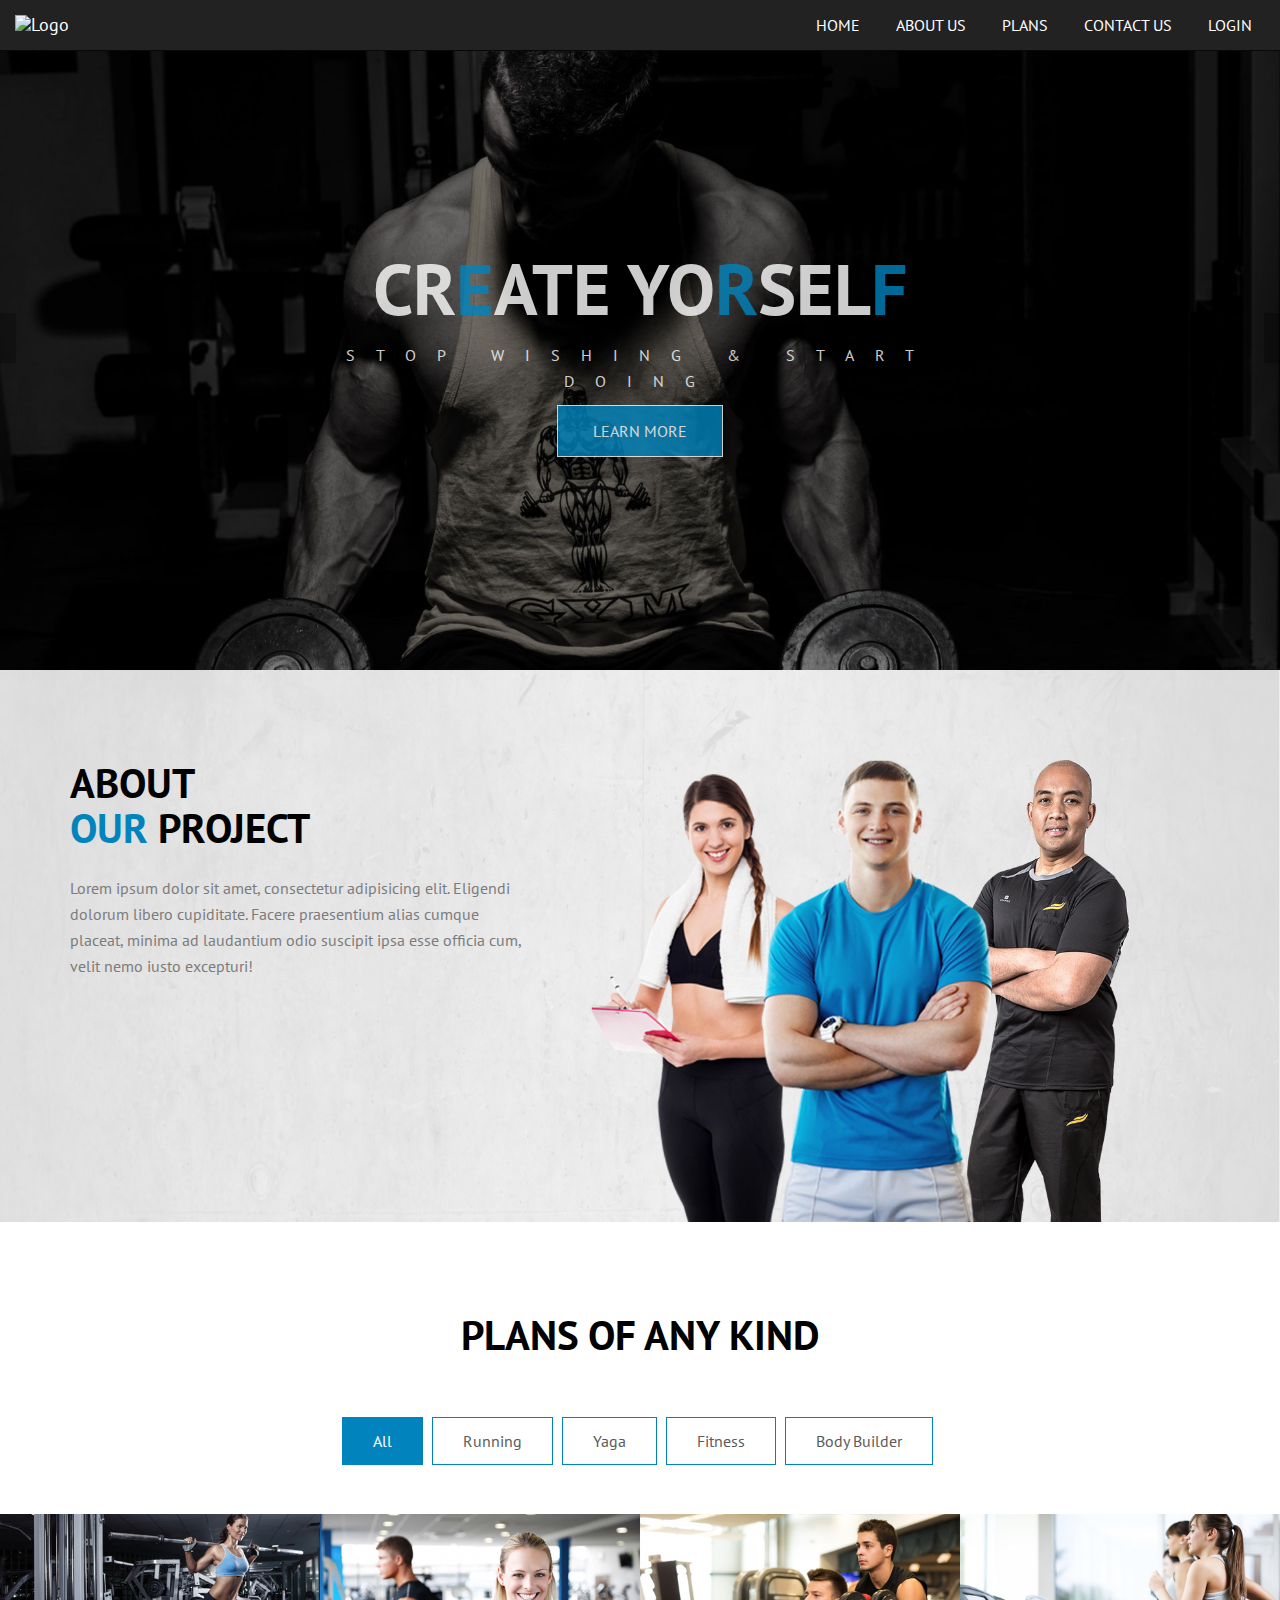
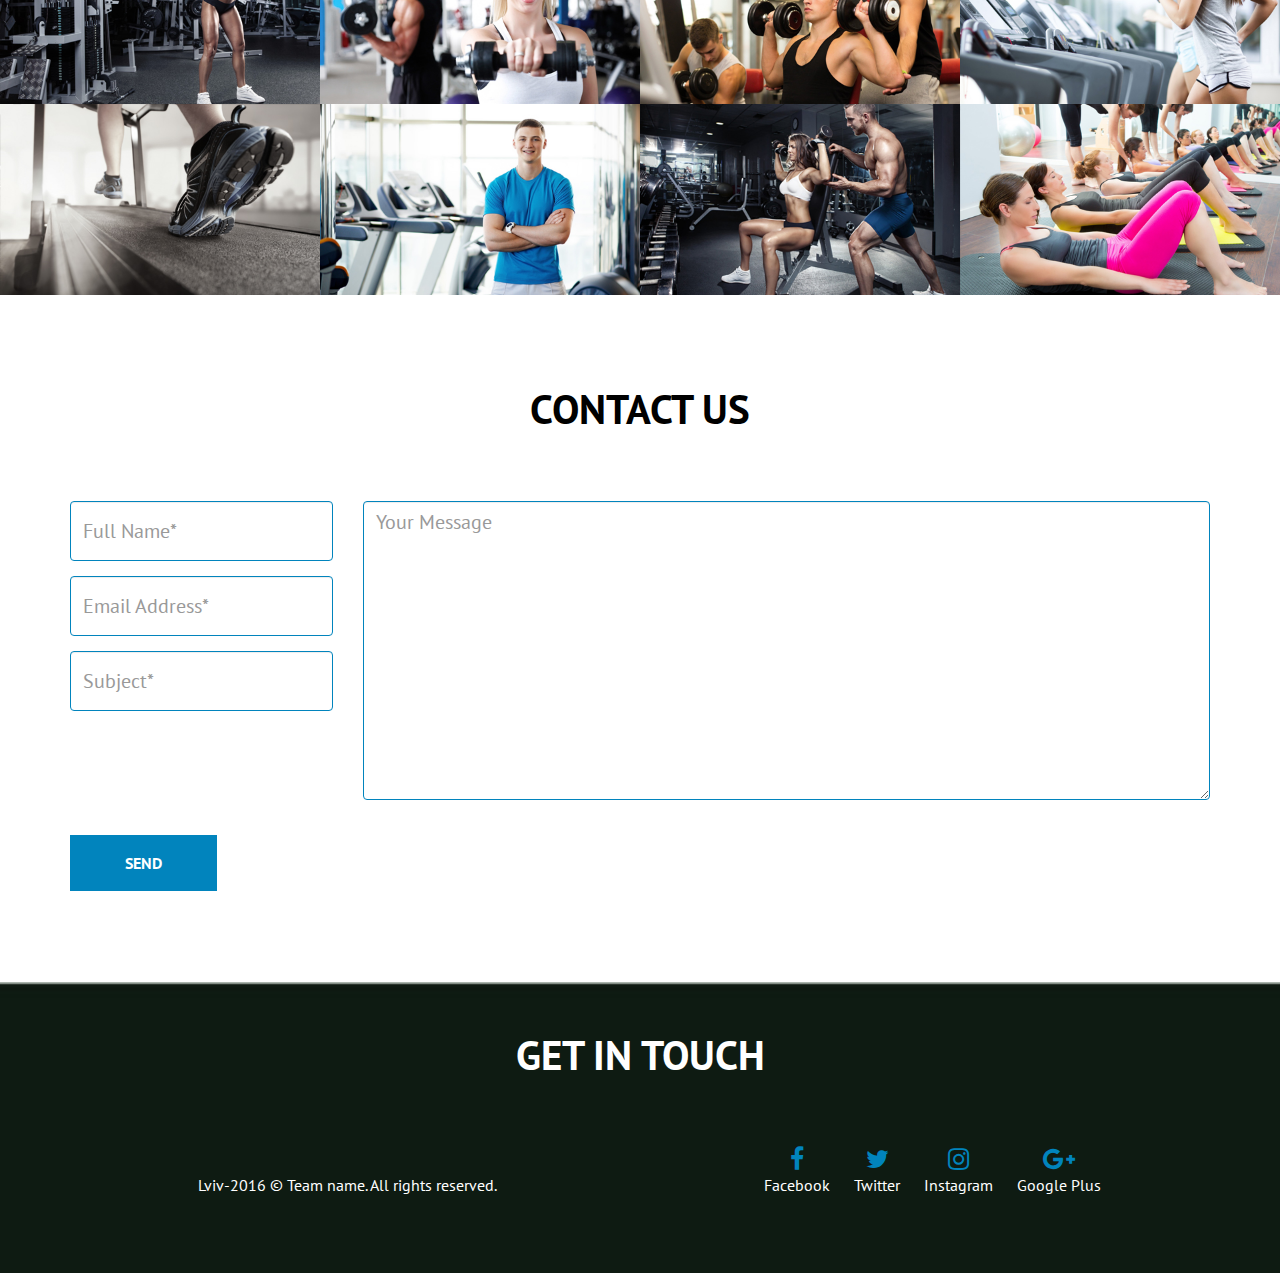
<file: index.html>
<!DOCTYPE html>
<html lang="en">

<head>
  <meta charset="utf-8">
  <title>Welcome | Create youself</title>
  <meta name="description" content="">
  <meta name="viewport" content="width=device-width, initial-scale=1">

  <!-- Bootstrap CSS
		============================================ -->
  <link rel="stylesheet" href="css/bootstrap.min.css">

  <!-- font-awesome CSS
		============================================ -->
  <link rel="stylesheet" href="css/font-awesome.min.css">

  <!-- animate CSS
		============================================ -->
  <link rel="stylesheet" href="css/animate.css">

  <!-- nivo slider CSS
		============================================ -->
  <link rel="stylesheet" href="css/custom-slider/css/nivo-slider.css" type="text/css" />
  <link rel="stylesheet" href="css/custom-slider/css/preview.css" type="text/css" media="screen" />

  <!-- main menu CSS
		============================================ -->
  <link rel="stylesheet" href="css/meanmenu.min.css">

  <!-- main CSS
		============================================ -->
  <link rel="stylesheet" href="css/main.css">

  <!-- style CSS
		============================================ -->
  <link rel="stylesheet" href="css/style.css">

  <!-- responsive CSS
		============================================ -->
  <link rel="stylesheet" href="css/responsive.css">

    <!-- style login CSS
  ============================================ -->

  <link rel="stylesheet" type="text/css" href="css/login.css">

</head>

<body>
  <div class="wrapper-area">
    <!--[if lt IE 8]>
            <p class="browserupgrade">You are using an <strong>outdated</strong> browser. Please <a href="http://browsehappy.com/">upgrade your browser</a> to improve your experience.</p>
        <![endif]-->

    <header>
      <!-- Navigation Area Start Here -->

      <nav role="navigation" class="navbar navbar-inverse navbar-fixed-top">

         <!-- Brand and toggle get grouped for better mobile display starts Here-->
         <!-- Brand and toggle get grouped for better mobile display starts Here-->
        <div class="navbar-header">
          <button type="button" data-target="#navbarCollapse" data-toggle="collapse" class="navbar-toggle">
            <span class="sr-only">Toggle navigation</span>
            <span class="icon-bar"></span>
            <span class="icon-bar"></span>
            <span class="icon-bar"></span>
          </button>
          <img href="#" alt="Logo" class="navbar-brand" />
        </div>
        <!-- Brand and toggle get grouped for better mobile display ends Here-->

       <!-- Collection of nav links for toggling starts Here-->
        <div id="navbarCollapse" class="collapse navbar-collapse">
          <ul class="nav navbar-nav">
            <li class="hidden"><a href="#">Profile</a></li>
            <li class="hidden"><a href="creator_page_2.html">Creator of plans</a></li>
            <li class="hidden"><a href="#">Calculators</a></li>
          </ul>
          <ul class="nav navbar-nav navbar-right" id="nav">
            <li class="current"><a href="index.html">Home</a></li>
            <li><a href="#about">About us</a></li>
            <li><a href="#gallery">Plans</a></li>
            <li><a href="#getintouch">Contact us</a></li>
            <li><a href="" id="loginLink" data-toggle="modal" data-target="#loginModal">Login</a></li>
            <li class="hidden"><a href="#">Account settings</a></li>
          </ul>
        </div>
        <!-- Collection of nav links for toggling ends Here-->

      </nav>
      <!-- Navigation ends Here -->

    </header>

    <!-- Slider Start Here -->
    <section class="slider-area">
      <div class="bend niceties preview-2">
        <div id="ensign-nivoslider" class="slides">
          <img src="img/slides/slide1.jpg" alt="image" title="#slider-direction-1" />
          <img src="img/slides/slide2.jpg" alt="image" title="#slider-direction-1" />
        </div>
        <!-- direction 1 -->
        <div id="slider-direction-1" class="t-cn slider-direction">
          <div class="slider-content t-cn s-tb slider-1">
            <div class="title-container s-tb-c title-compress">
              <div data-wow-delay="0.1s" data-wow-duration="1s" class="tp-caption big-title rs-title customin customout bg-sld-cp-primary wow fadeInDownBig" style="visibility: visible; animation-duration: 1s; animation-delay: 0.1s; animation-name: fadeInDownBig;">
                Cr<span class="title-builder">e</span>ate Yo<span class="title-builder">r</span>sel<span class="title-builder">f</span>
              </div>
              <div data-wow-delay="0.2s" data-wow-duration="2s" class="tp-caption small-content customin customout rs-title-small bg-sld-cp-primary tp-resizeme rs-parallaxlevel-0 wow zoomInDown" style="visibility: visible; animation-duration: 2s; animation-delay: 0.2s; animation-name: zoomInDown;">
                STOP WISHING &amp; START DOING
              </div>
            </div>
            <div data-wow-delay="0.3s" data-wow-duration="3s" class="button wow zoomInUp" style="visibility: visible; animation-duration: 3s; animation-delay: 0.3s; animation-name: zoomInUp;">
              <a href="#about" class="btn btn-success">Learn more</a>
            </div>
            <div data-wow-delay="0.3s" data-wow-duration="3s" class="button2 wow" style="visibility: visible; animation-duration: 3s; animation-delay: 0.3s; animation-name: zoomInUp;">
            </div>
          </div>
        </div>
      </div>
    </section>
    <!-- Slider End Here-->

    <!-- About Us Area Start Here -->
    <section id="about">
      <div class="about-area">
        <div class="container">
          <div class="row">
            <div class="col-lg-5 col-md-5 col-sm-5 col-xs-12">
              <div class="about-content wow fadeInLeft">
                <h2>About <br><span>OUR</span> Project</h2>
                <p>Lorem ipsum dolor sit amet, consectetur adipisicing elit. Eligendi dolorum libero cupiditate. Facere praesentium alias cumque placeat, minima ad laudantium odio suscipit ipsa esse officia cum, velit nemo iusto excepturi!</p>
              </div>
            </div>
            <div class="col-lg-7 col-md-7 col-sm-7 col-xs-12 wow fadeInRight">
              <img class="img-responsive" src="img/about_women.png" alt="">
            </div>
          </div>
        </div>
      </div>
    </section>
    <!-- About Us Area End Here -->

    <!-- Gallery Section Area Start Here -->
    <section id="gallery">
      <div class="gallery-area">

        <div class="container">
          <div class="row">
            <div class="col-lg-12 col-md-12">
              <div class="section-tilte-area">
                <h2>Plans of any kind</h2>
              </div>
              <div class="portfolioFilter">
                <a href="#" data-filter="*" class="current">All</a>
                <a href="#" data-filter=".run">Running</a>
                <a href="#" data-filter=".yaga">Yaga</a>
                <a href="#" data-filter=".fitness">Fitness</a>
                <a href="#" data-filter=".body-builder">Body Builder</a>
              </div>
            </div>
          </div>
        </div>

        <div class="portfolioContainer">
          <div class="single-item body-builder">
            <img src="img/gallery/1.jpg" alt="image">
            <div class="item-overley">
              <div class="item-content">
                <h3>Sport name</h3>
                <p><a href="#">Read more</a></p>
              </div>
            </div>
          </div>
          <div class="single-item run yaga">
            <img src="img/gallery/2.jpg" alt="image">
            <div class="item-overley">
              <div class="item-content">
                <h3>Sport name</h3>
                <p><a href="#">Read more</a></p>
              </div>
            </div>
          </div>
          <div class="single-item fitness run">
            <img src="img/gallery/3.jpg" alt="image">
            <div class="item-overley">
              <div class="item-content">
                <h3>Sport name</h3>
                <p><a href="#">Read more</a></p>
              </div>
            </div>
          </div>
          <div class="single-item run yaga">
            <img src="img/gallery/4.jpg" alt="image">
            <div class="item-overley">
              <div class="item-content">
                <h3>Sport name</h3>
                <p><a href="#">Read more</a></p>
              </div>
            </div>
          </div>
          <div class="single-item yaga body-builder">
            <img src="img/gallery/5.jpg" alt="image">
            <div class="item-overley">
              <div class="item-content">
                <h3>Sport name</h3>
                <p><a href="#">Read more</a></p>
              </div>
            </div>
          </div>
          <div class="single-item run fitness body-builder">
            <img src="img/gallery/6.jpg" alt="image">
            <div class="item-overley">
              <div class="item-content">
                <h3>Sport name</h3>
                <p><a href="#">Read more</a></p>
              </div>
            </div>
          </div>
          <div class="single-item fitness body-builder">
            <img src="img/gallery/7.jpg" alt="image">
            <div class="item-overley">
              <div class="item-content">
                <h3>Sport name</h3>
                <p><a href="#">Read more</a></p>
              </div>
            </div>
          </div>
          <div class="single-item fitness yaga">
            <img src="img/gallery/8.jpg" alt="image">
            <div class="item-overley">
              <div class="item-content">
                <h3>Sport name</h3>
                <p><a href="#">Read more</a></p>
              </div>
            </div>
          </div>
        </div>

      </div>
    </section>
    <!-- Gallery Section Area End Here -->

    <!-- Contact Section Area Start Here -->
    <section id="getintouch">
      <div class="contact-us-area">

        <div class="container">
          <div class="row">
            <div class="col-lg-12 col-md-12 col-sm-12 col-xs-12">
              <div class="section-tilte-area">
                <h2>Contact us</h2>
              </div>
            </div>
          </div>
        </div>

        <div class="container">
          <div class="row">
            <div class="contact-form">
              <form id='contact-form' role="form">
                <fieldset>
                  <div class="col-sm-3">
                    <div class="form-group">
                      <input type="text" name="full-name" class="form-control" id="full-name" placeholder="Full Name*" data-error="Full name is required" required>
                      <div class="help-block with-errors"></div>
                    </div>
                    <div class="form-group">
                      <input type="email" name="email" class="form-control" id="email" placeholder="Email Address*" data-error="Email is required" required>
                      <div class="help-block with-errors"></div>
                    </div>
                    <div class="form-group">
                      <input type="text" class="form-control" placeholder="Subject*" name="subject" id="subject" data-error="Subject is required" required>
                      <div class="help-block with-errors"></div>
                    </div>
                  </div>
                  <div class="col-sm-9">
                    <div class="form-group">
                      <textarea cols="40" rows="10" name="message" class="textarea form-control" placeholder="Your Message" id="message" data-error="Message is required" required></textarea>
                      <div class="help-block with-errors"></div>
                    </div>
                  </div>
                  <div class="col-sm-4">
                    <div class="form-group">
                      <button class="btn-send" type="submit">Send</button>
                    </div>
                  </div>
                  <div class="col-sm-12">
                    <div class='form-response'></div>
                  </div>
                </fieldset>
              </form>
            </div>
          </div>
        </div>
	  </div>
	</section>
	<!-- Contact Section Area End Here -->

	<!-- Footer Area Start Here -->
	<footer class="footer-area">
	  <div class="container">
		<div class="row">
		  <div class="col-lg-12 col-md-12 col-sm-12 col-xs-12">
			<div class="section-tilte-area">
			  <h2>Get In Touch</h2>
			</div>
		  </div>
		</div>
	  </div>
	  <div class="container">
		<div class="row">
		  <div class="col-lg-6 col-md-6 col-sm-6 col-xs-12">
			<div class="footer-left-text">
			  <p>Lviv-2016 &copy; Team name. All rights reserved.</p>
			</div>
		  </div>
		  <div class="col-lg-6 col-md-6 col-sm-6 col-xs-12">
			<div class="footer-right-social-media">
			  <ul>
				<li><a href="#"><i class="fa fa-facebook"></i>Facebook</a></li>
				<li><a href="#"><i class="fa fa-twitter"></i>Twitter</a></li>
				<li><a href="#"><i class="fa fa-instagram"></i>Instagram</a></li>
				<li><a href="#"><i class="fa fa-google-plus"></i>Google Plus</a></li>
			  </ul>
			</div>
		  </div>
		</div>
	  </div>
	</footer>
	<!-- Footer Area End Here -->

  </div>

<!--login-->

<div id="loginModal" class="modal fade" role="dialog">
  <!-- <div class="container-login"> -->
    <!-- <div class="row">
      <div class="col-md-6 col-md-offset-3 inner-container">  --> 
        <div class="modal-dialog">
        <div class="panel panel-login">
        <div class="modal-content">

        

        <!-- Registration/Login panel-head starts here -->

          <div class="panel-heading panel-heading-custom">
            <div class="row">
              <div class="col-xs-6 ">
                <div class="heading-custom-registr heading-custom-active" id="registerFormLink">
                  <a href="#" class="active">Registrate</a>
                </div>
              </div>
              <div class="col-xs-6">
                <div class="heading-custom-login" id="loginFormLink">
                  <a href="#">Login</a>
                </div>
              </div>
            </div>
          </div>

          <!-- Registration/Login panel-head ends here -->

          <!-- Registration/Login panel-body starts here -->

          <div class="panel-body">
            <div class="row">
              <div class="col-lg-12">

                <!-- Registration Form starts here -->

                <form id="registrate-form" action="" method="post" role="form" style="display: block;">
                  <div class="form-group row">
                      <h3 class="col-xs-12 text-center">Registration Form</h3>
                    </div>
                  <div class="form-group row">
                      <div class="col-xs-12">
                        <input type="text" class="form-control" id="firstUserName" placeholder="First name">
                      </div>
                  </div>
                  <div class="form-group row">
                      <div  class="col-xs-12">
                        <input type="text" class="form-control" id="lastUserName" placeholder="Last name">
                      </div>
                  </div>
                  <div class="form-group row">
                    <div class="col-xs-12">
                      <input type="email" name="email" id="userEmail" class="form-control" placeholder="Email" value="">
                    </div>
                  </div>
                  <div class="form-group row">
                    <div class="col-xs-12">
                      <input type="password" name="password" id="passwordInput" class="form-control" placeholder="Password">
                    </div>
                  </div>
                  <div class="form-group row">
                    <div class="col-xs-12">
                      <input type="password" name="confirm-password" id="repeatPassword" 
                      class="form-control" placeholder="Confirm password">
                    </div>
                  </div>
                  <div class="form-group row">
                    <div class="col-sm-6 col-sm-offset-4 checkbox">
                      <input type="checkbox" class="check-box" name="remember" id="rememberMe">
                      <label for="rememberMe" class="label-checked">Remember Me</label>
                    </div>  
                  </div>
                  <div class="form-group row">
                    <div class="col-sm-6 col-sm-offset-3">
                      <input type="submit" name="login-submit" id="loginSubmit" class="form-control btn btn-login" value="Sign Up">
                    </div>
                  </div>
                </form>

                <!--Registration Form ends here -->
                
                <!--Login Form starts here -->

                <form id="login-form" action="" method="post" role="form" style="display: none">
                  <div class="form-group row">
                      <h3 class="col-xs-12 text-center">Welcome Back!</h3>
                    </div>
                  <div class="form-group row">
                    <div class="col-xs-12">
                      <input type="email" name="email" id="userEmail" class="form-control" placeholder="Email" value="">
                    </div>
                  </div>
                  <div class="form-group row">
                    <div class="col-xs-12">
                      <input type="password" name="password" id="passwordInput" class="form-control" placeholder="Password">
                    </div>
                  </div>
                  <div class="form-group row"">
                    <div class="col-sm-6 col-sm-offset-3">
                      <input type="submit" name="login-submit" id="loginSubmit" class="form-control btn btn-login" value="Sign In">
                    </div>
                  </div>
                  <div class="form-group row form-group-forgot-password">
                    <div class="col-lg-12">
                      <p class="text-center">Forgot Password?
                        <a href="#" class="forgot-password">Click here</a>
                      </p>
                    </div>
                  </div>
                </form>

                <!--Login Form ends here -->

              </div>
            </div>
          </div>

          <!-- Registration/Login panel-body ends here -->

        </div>
   <!--    </div> 
    </div> -->
  <!-- </div-->
  </div>
  </div>
  </div>


<!--login-->



  <!-- JS -->
  <!-- jquery js -->
  <script src="js/vendor/jquery-1.11.2.min.js"></script>

  <!-- bootstrap js -->
  <script src="js/bootstrap.min.js"></script>

  <!-- owl.carousel.min js -->
  <script src="js/owl.carousel.js"></script>

  <!-- jquery.Nav js -->
  <script src="js/jquery.nav.js"></script>

  <!-- jquery.scrollUp js -->
  <script src="js/jquery.scrollUp.min.js"></script>

  <!-- Nivo slider js
		============================================ -->
  <script src="css/custom-slider/js/jquery.nivo.slider.js" type="text/javascript"></script>
  <script src="css/custom-slider/home.js" type="text/javascript"></script>

  <!-- wow js -->
  <script src="js/wow.js"></script>
  <script>
    new WOW().init();
  </script>

  <!-- Menu js -->
  <script src="js/jquery.meanmenu.js"></script>

  <!-- Isotope js -->
  <script src="js/isotope.pkgd.js"></script>

  <!-- plugins js -->
  <script src="js/validator.min.js"></script>

  <!-- main js -->
  <script src="js/main.js"></script>

  <!--login-->

  <script type="text/javascript" src="js/login.js"></script>


</body>

</html>
</file>
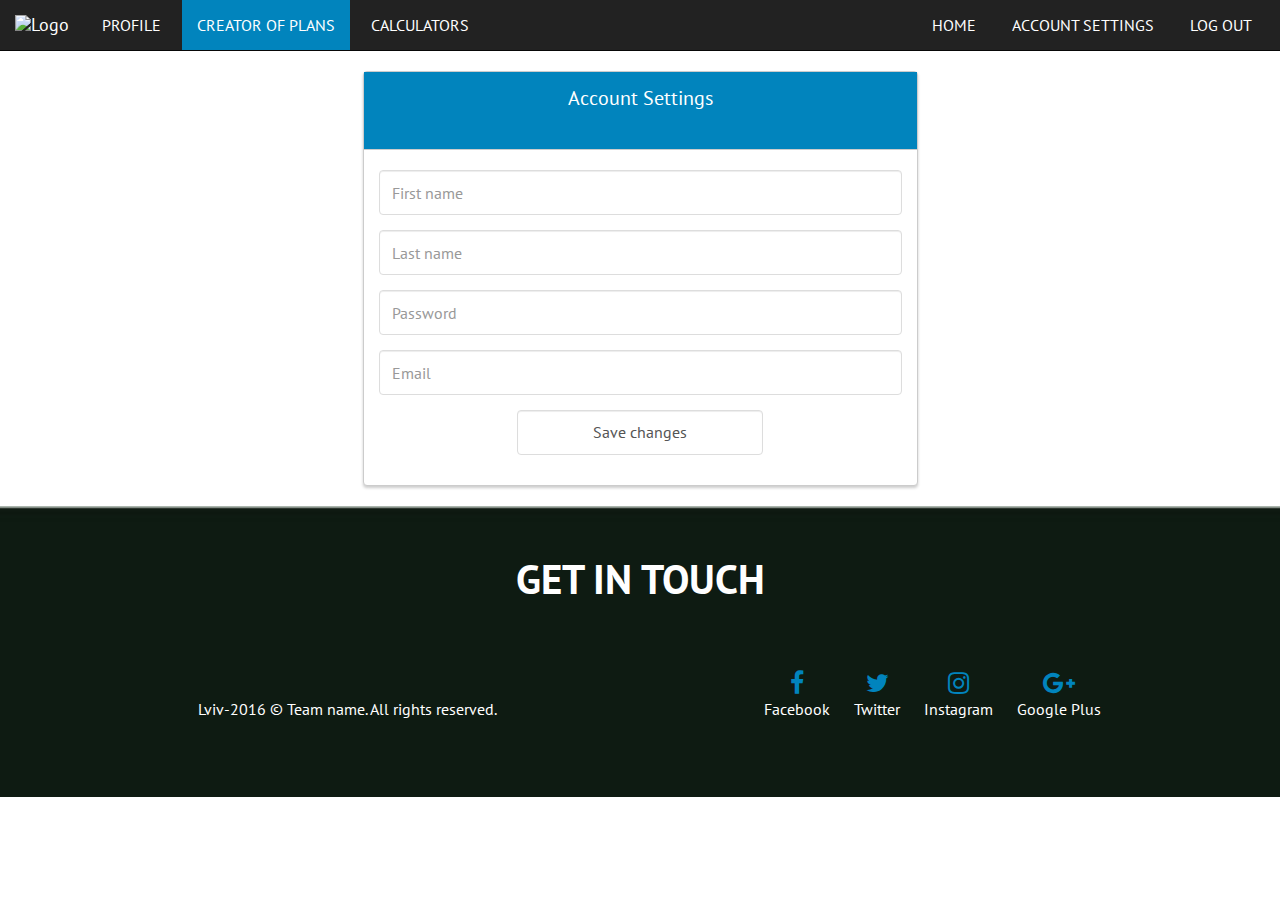
<file: pages/accSettings.html>
<!DOCTYPE html>
<html lang="en">
<head>
	<meta charset="UTF-8">
	<title>Document</title>
  	<link rel="stylesheet" type="text/css" href="../css/bootstrap.min.css">
  	<link rel="stylesheet" type="text/css" href="../css/font-awesome.min.css">
  	<link rel="stylesheet" type="text/css" href="../css/style.css">
</head>
<body>
<header>
    <nav role="navigation" class="navbar navbar-inverse navbar-static-top">
      <!-- Brand and toggle get grouped for better mobile display -->
      <div class="navbar-header">
        <button type="button" data-target="#navbarCollapse" data-toggle="collapse" class="navbar-toggle">
          <span class="sr-only">Toggle navigation</span>
          <span class="icon-bar"></span>
          <span class="icon-bar"></span>
          <span class="icon-bar"></span>
        </button>
        <img href="#" alt="Logo" class="navbar-brand" />
      </div>
      <!-- Collection of nav links for toggling -->
      <div id="navbarCollapse" class="collapse navbar-collapse">
        <ul class="nav navbar-nav">
          <li><a href="#">Profile</a></li>
          <li class="active"><a href="#">Creator of plans</a></li>
          <li><a href="#">Calculators</a></li>
        </ul>
        <ul class="nav navbar-nav navbar-right">
          <li><a href="../index.html">Home</a></li>
          <li><a href="#">Account settings</a></li>
          <li><a href="../index.html">Log out</a></li>
        </ul>
      </div>
    </nav>
  </header>
	<div class="container">
        <div class="row">
			<div class="col-md-6 col-md-offset-3 inner-container">  
				<div class="panel panel-account">
					<div class="panel-heading panel-heading-custom">
						<div class="row">
							<div class="col-xs-12">
								<div class="heading-settings-account">
									<h3>Account Settings</h3>
								</div>
							</div>
						</div>
					</div>
					<div class="panel-body panel-body-settings">
						<div class="row">
							<div class="col-lg-12">
								<form id="register-form" action="" method="post" role="form">
									<div class="form-group row">
    									<div class="col-xs-12">
    										<input type="text" class="form-control" id="firstUserName" placeholder="First name">
    									</div>
 									</div>
									<div class="form-group row">
    									<div  class="col-xs-12">
    										<input type="text" class="form-control" id="lastUserName" placeholder="Last name">
    									</div>
 									</div>
									<div class="form-group row">
										<div class="col-xs-12">
											<input type="password" name="password" id="passwordInput" class="form-control" 
											placeholder="Password">
										</div>
									</div>
									<div class="form-group row">
										<div class="col-xs-12">
											<input type="email" name="email" id="userEmail" class="form-control" placeholder="Email">
										</div>
									</div>
									<div class="form-group row">
										<div class="col-sm-6 col-sm-offset-3">
											<input type="submit" name="save-change-submit" id="saveChangeSubmit" class="form-control btn btn-save-change" value="Save changes">
										</div>
									</div>
								</form>	
							</div>
						</div>
					</div>
				</div>
			</div> 
		</div>
	</div>
	<footer class="footer-area">
          <div class="container">
            <div class="row">
              <div class="col-lg-12 col-md-12 col-sm-12 col-xs-12">
                <div class="section-tilte-area">
                  <h2>Get In Touch</h2>
                </div>
              </div>
            </div>
          </div>
          <div class="container">
            <div class="row">
              <div class="col-lg-6 col-md-6 col-sm-6 col-xs-12">
                <div class="footer-left-text">
                  <p>Lviv-2016 &copy; Team name. All rights reserved.</p>
                </div>
              </div>
              <div class="col-lg-6 col-md-6 col-sm-6 col-xs-12">
                <div class="footer-right-social-media">
                  <ul>
                    <li><a href="#"><i class="fa fa-facebook"></i>Facebook</a></li>
                    <li><a href="#"><i class="fa fa-twitter"></i>Twitter</a></li>
                    <li><a href="#"><i class="fa fa-instagram"></i>Instagram</a></li>
                    <li><a href="#"><i class="fa fa-google-plus"></i>Google Plus</a></li>
                  </ul>
                </div>
              </div>
            </div>
          </div>
        </footer>
	<script src="../js/vendor/jquery-1.12.4.min.js"></script>
  	<script src="../js/bootstrap.min.js"></script>
</body>
</html>


<!-- test -->
</file>
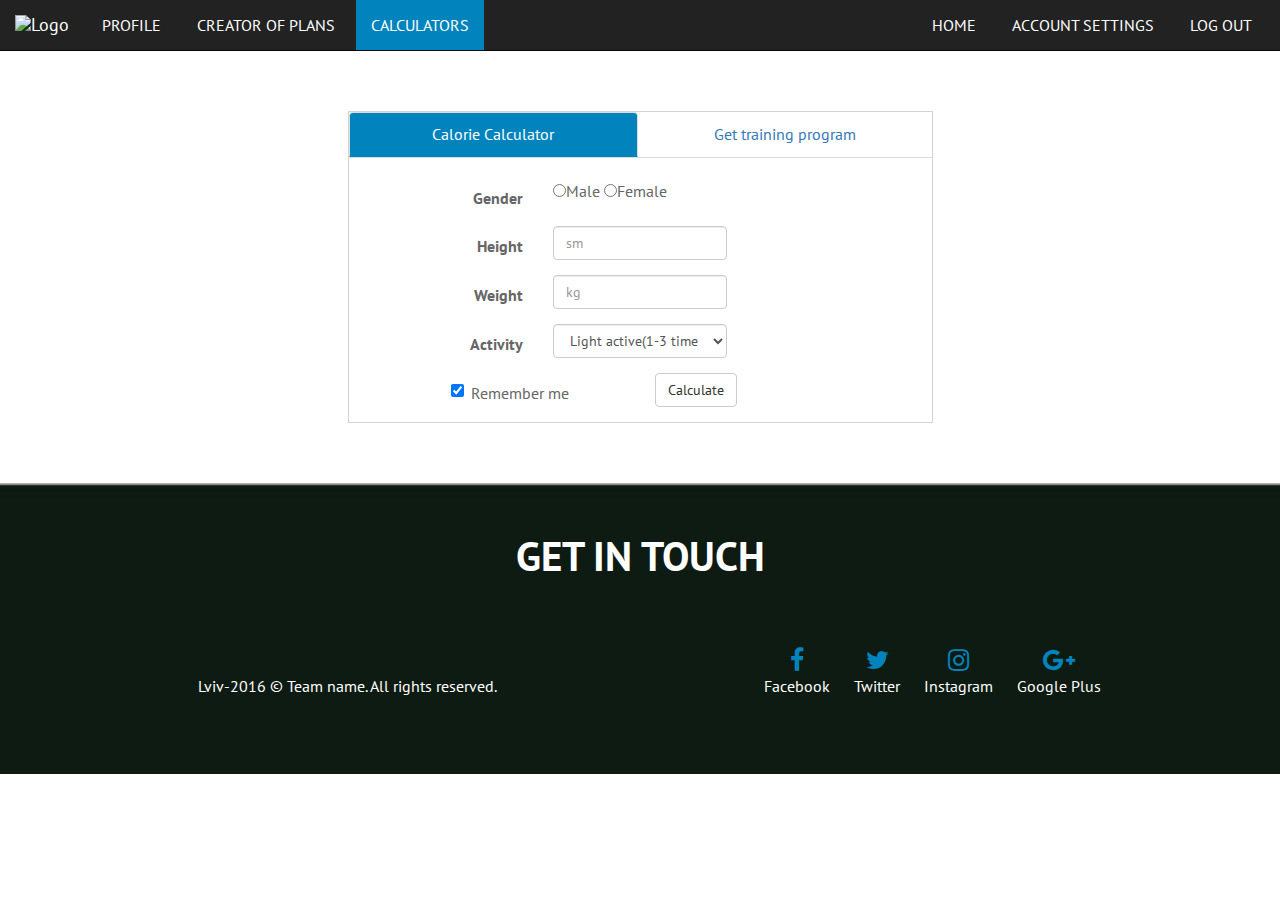
<file: pages/calculators.html>
<!DOCTYPE html>
<html lang="en">

<head>
  <meta charset="utf-8">
  <title>Calculator</title>
  <meta name="description" content="">
  <meta name="viewport" content="width=device-width, initial-scale=1">

  <!-- Bootstrap CSS
    ============================================ -->
  <link rel="stylesheet" href="../css/bootstrap.min.css"> 

  <!-- style CSS
    ============================================ -->
  <link rel="stylesheet" href="../css/style.css">
 <!-- font
    ============================================ -->
  <link rel="stylesheet" type="text/css" href="../css/font-awesome.min.css">

</head>

<body>

  <header>

    <!-- Navigation starts Here -->

    <nav role="navigation" class="navbar navbar-inverse navbar-static-top">

      <!-- Brand and toggle get grouped for better mobile display starts Here-->

      <div class="navbar-header">
        <button type="button" data-target="#navbarCollapse" data-toggle="collapse" class="navbar-toggle">
          <span class="sr-only"></span>
          <span class="icon-bar"></span>
          <span class="icon-bar"></span>
          <span class="icon-bar"></span>
        </button>
        <img href="#" alt="Logo" class="navbar-brand" />
      </div>
      <!-- Brand and toggle get grouped for better mobile display ends Here-->

      <!-- Collection of nav links for toggling starts Here-->
      <div id="navbarCollapse" class="collapse navbar-collapse">
        <ul class="nav navbar-nav">
          <li><a href="#">Profile</a></li>
          <li ><a href="createPlan.html">Creator of plans</a></li>
          <li class="active"><a href="#">Calculators</a></li>
        </ul>
        <ul class="nav navbar-nav navbar-right">
          <li><a href="../index.html">Home</a></li>
          <li><a href="accSettings.html">Account settings</a></li>
          <li><a href="../index.html">Log out</a></li>
        </ul>
      </div>

      <!-- Collection of nav links for toggling ends Here-->

    </nav>
    <!-- Navigation ends Here -->

  </header>

  <div class="container ">
    <div class = "row">
      <div class = "col-sm-6 col-sm-offset-3 container-form">
        <!-- Calculator Navigation starts Here -->
        <ul class="nav nav-tabs">
          <li class="active col-sm-6 li-item"><a data-toggle="tab" href="#Calorie_Calculator">Calorie Calculator</a></li>
          <li class="col-sm-6 li-item" ><a data-toggle="tab" href="#Get_training_program">Get training program</a></li>
        </ul>
        <!-- Calculator Navigation ends Here -->

        <div class="tab-content">

          <!-- Calorie Calculator content starts Here -->

          <div id="Calorie_Calculator" class="tab-pane fade in active">

            <form class="form-horizontal">

              <div class="form-group">
                <label for="inlineRadioOptions" class="col-sm-2 col-sm-offset-2 control-label">Gender</label>
                <div class="col-sm-4">
                  <input type="radio" name="inlineRadioOptions" id="inlineRadio1" value="option1">Male
                  <input type="radio" name="inlineRadioOptions" id="inlineRadio1" value="option1">Female
                </div>
              </div>
              

              <div class="form-group">
                <label for="height" class="col-sm-2 col-sm-offset-2 control-label">Height</label>
                <div class="col-sm-4 ">
                  <input type="number" class="form-control" id="height" placeholder="sm">
                </div>
              </div>

              <div class="form-group">
                <label for="weight" class="col-sm-2 col-sm-offset-2 control-label">Weight</label>
                <div class="col-sm-4 ">
                  <input type="number" class="form-control" id="weight" placeholder="kg">
                </div>
              </div>

              <div class="form-group">
                <label for="height" class="col-sm-2 col-sm-offset-2 control-label">Activity</label>
                <div class="col-sm-4 ">
                  <select class="form-control">
                    <option>Light active(1-3 times a week)</option>
                    <option>Medium active(3-5 times a week)</option>
                    <option>Hard active(5-7 times a week)</option>
                  </select>
                </div>
              </div>

              <div class="form-group">
                <div class="col-sm-offset-2 col-sm-4">
                  <div class="checkbox">
                    <label>
                      <input type="checkbox" checked> Remember me
                    </label>
                  </div>
                </div>
                <div class="col-sm-4">
                  <button type="submit" class="btn btn-default">Calculate</button>
                </div>
              </div>

            </form>

          </div>
        <!-- Calorie Calculator content ends Here -->

        <!-- Get training program content starts Here -->
          <div id="Get_training_program" class="tab-pane fade">

            <form class="form-horizontal">

              <div class="form-group">
                <label for="inlineRadioOptions" class="col-sm-2 col-sm-offset-2 control-label">Gender</label>
                <div class="col-sm-4">
                  <input type="radio" name="inlineRadioOptions" id="inlineRadio1" value="option1">Male
                  <input type="radio" name="inlineRadioOptions" id="inlineRadio1" value="option1">Female
                </div>
              </div>

              <div class="form-group">
                <label for="height" class="col-sm-2 col-sm-offset-2 control-label">Activity</label>
                <div class="col-sm-4 ">
                  <select class="form-control">
                    <option>Light active(1-3 times a week)</option>
                    <option>Medium active(3-5 times a week)</option>
                    <option>Hard active(5-7 times a week)</option>
                  </select>
                </div>
              </div>

              <div class="form-group">
                <label for="height" class="col-sm-2 col-sm-offset-2 control-label">Aim</label>
                <div class="col-sm-4 ">
                  <select class="form-control">
                    <option>Maintain weight</option>
                    <option>Stay in shape</option>
                    <option>Gain weight</option>
                  </select>
                </div>
              </div>

              <div class="form-group">
                <div class="col-sm-offset-2 col-sm-4">
                  <div class="checkbox">
                    <label>
                      <input type="checkbox" checked> Remember me
                    </label>
                  </div>
                </div>
                <div class="col-sm-4">
                  <button type="submit" class="btn btn-default">Calculate</button>
                </div>
              </div>
          
            </form>
          
          </div>
        <!-- Get training program content ends Here -->

        </div>
      </div>
    </div>
  </div>

  <!-- Footer starts Here -->
  <footer class="footer-area">

          <div class="container">
              <div class="row">
                <div class="col-lg-12 col-md-12 col-sm-12 col-xs-12">
                  <div class="section-tilte-area">
                    <h2>Get In Touch</h2>
                  </div>
                </div>
              </div>
            </div>

          <div class="container">
            <div class="row">
              <div class="col-lg-6 col-md-6 col-sm-6 col-xs-12">
                <div class="footer-left-text">
                  <p>Lviv-2016 &copy; Team name. All rights reserved.</p>
                </div>
              </div>
              <div class="col-lg-6 col-md-6 col-sm-6 col-xs-12">
                <div class="footer-right-social-media">
                  <ul>
                    <li><a href="#"><i class="fa fa-facebook"></i>Facebook</a></li>
                    <li><a href="#"><i class="fa fa-twitter"></i>Twitter</a></li>
                    <li><a href="#"><i class="fa fa-instagram"></i>Instagram</a></li>
                    <li><a href="#"><i class="fa fa-google-plus"></i>Google Plus</a></li>
                  </ul>
                </div>
              </div>
            </div>
          </div>

        </footer>
        <!-- Footer Ends Here -->
  <!-- JS -->

  <!-- jquery js -->
  <script src="../js/vendor/jquery-1.11.2.min.js"></script>

  <!-- bootstrap js -->
  <script src="../js/bootstrap.min.js"></script>
  </body>

</html>
</file>
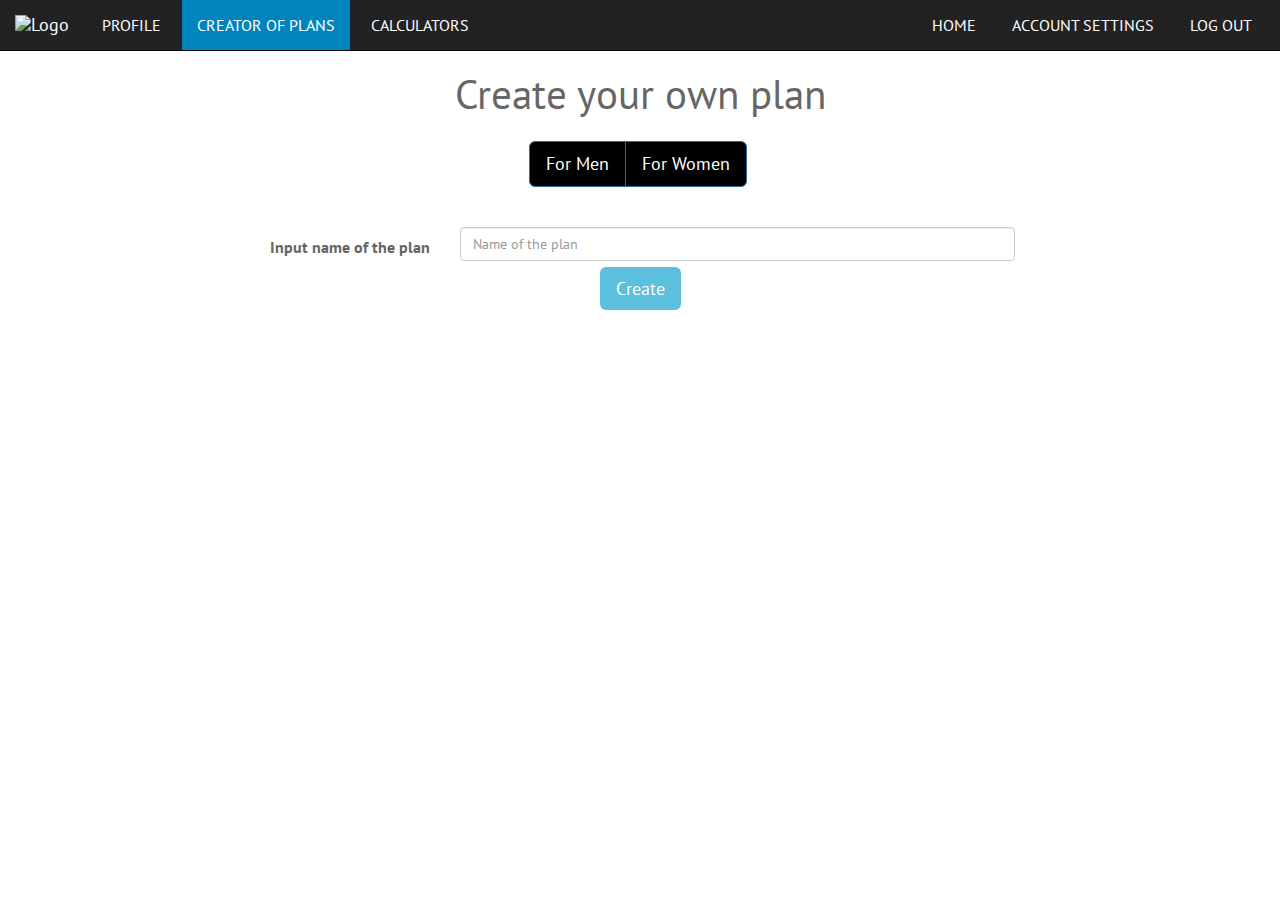
<file: pages/createPlan.html>
<!DOCTYPE html>
<html lang="en">

<head>
  <meta charset="UTF-8">
  <meta name="viewport" content="width=device-width, initial-scale=1">
  <title>Creator</title>
  <link rel="stylesheet" type="text/css" href="../css/bootstrap.min.css">
  <link rel="stylesheet" type="text/css" href="../css/style.css">
</head>

<body>

  <header>
    <nav role="navigation" class="navbar navbar-inverse navbar-static-top">
      <!-- Brand and toggle get grouped for better mobile display -->
      <div class="navbar-header">
        <button type="button" data-target="#navbarCollapse" data-toggle="collapse" class="navbar-toggle">
          <span class="sr-only">Toggle navigation</span>
          <span class="icon-bar"></span>
          <span class="icon-bar"></span>
          <span class="icon-bar"></span>
        </button>
        <img href="#" alt="Logo" class="navbar-brand" />
      </div>
      <!-- Collection of nav links for toggling -->
      <div id="navbarCollapse" class="collapse navbar-collapse">
        <ul class="nav navbar-nav">
          <li><a href="#">Profile</a></li>
          <li class="active"><a href="#">Creator of plans</a></li>
          <li><a href="#">Calculators</a></li>
        </ul>
        <ul class="nav navbar-nav navbar-right">
          <li><a href="../index.html">Home</a></li>
          <li><a href="#">Account settings</a></li>
          <li><a href="../index.html">Log out</a></li>
        </ul>
      </div>
    </nav>
  </header>

  <div class="creator">
    <div class="container">
      <h2>Create your own plan</h2>


      <div class="btn-toolbar btn-toolbar-centered" role="toolbar">
        <div class="btn-group btn-group-lg input-group" data-toggle="buttons">
          <label class="btn btn-primary">
            <input type="radio" name="gender" value="men" id="option2" />For Men</label>
          <label class="btn btn-primary">
            <input type="radio" name="gender" value="women" id="option3" />For Women</label>
        </div>
      </div>

      <form class="form-horizontal">
        <div class="form-group btn-toolbar-centered">
          <label for="planName" class="col-sm-4 col-md-4 col-lg-4 control-label">Input name of the plan</label>
          <div class="col-sm-8 col-md-6 col-lg-6">
            <input type="text" class="form-control" id="planName" placeholder="Name of the plan">
          </div>
        </div>
      </form>
    </div>

    <div class="container center">
      <div class="row">
        <div class="col-xs-12 col-centered">
          <a class="btn-lg btn-info" href="completePlan.html">Create</a>
          <!--           <input type="button" class="btn-lg btn-info" value="Create">-->
        </div>
      </div>
    </div>

  </div>
  <script src="../js/vendor/jquery-1.12.4.min.js"></script>
  <script src="../js/bootstrap.min.js"></script>
</body>

</html>
</file>
<file: css/custom-slider/css/preview.css>
/*
Skin Name: Nivo Slider Default Theme
Skin URI: http://nivo.dev7studios.com
Description: The default skin for the Nivo Slider.
Version: 1.3
Author: Gilbert Pellegrom
Author URI: http://dev7studios.com
Supports Thumbs: true
*/
/* -------------------------------------
preview-1 
---------------------------------------- */
.preview-1 .nivoSlider {
	position:relative;
	background: url(../img/loading.gif) no-repeat 50% 50%;
}
.preview-1 .nivoSlider img {
	position:absolute;
	top:0px;
	left:0px;
	display:none;
}
.preview-1 .nivoSlider a {
	border:0;
	display:block;
}

.preview-1 .nivo-controlNav {
	text-align: center;
	padding: 20px 0;
}
.preview-1 .nivo-controlNav a {
	display:inline-block;
	width:22px;
	height:22px;
	background:url(../img/bullets.png) no-repeat;
	text-indent:-9999px;
	border:0;
	margin: 0 2px;
}
.preview-1 .nivo-controlNav a.active {
	background-position:0 -22px;
}

.preview-1 .nivo-directionNav a {
	display:block;
	width:30px;
	height:30px;
	background:url(../img/arrows.png) no-repeat;
	text-indent:-9999px;
	border:0;
	opacity: 0;
	-webkit-transition: all 200ms ease-in-out;
    -moz-transition: all 200ms ease-in-out;
    -o-transition: all 200ms ease-in-out;
    transition: all 200ms ease-in-out;
}
.preview-1:hover .nivo-directionNav a { opacity: 1; }
.preview-1 a.nivo-nextNav {
	background-position:-30px 0;
	right:15px;
}
.preview-1 a.nivo-prevNav {
	left:15px;
}
.preview-1 .nivo-caption {
    font-family: Helvetica, Arial, sans-serif;
}
.preview-1 .nivo-caption a {
    color:#fff;
    border-bottom:1px dotted #fff;
}
.preview-1 .nivo-caption a:hover {
    color:#fff;
}

.preview-1 .nivo-controlNav.nivo-thumbs-enabled {
	width: 100%;
}
.preview-1 .nivo-controlNav.nivo-thumbs-enabled a {
	width: auto;
	height: auto;
	background: none;
	margin-bottom: 5px;
}
.preview-1 .nivo-controlNav.nivo-thumbs-enabled img {
	display: block;
	width: 120px;
	height: auto;
}
.preview-1 .nivo-controlNav {
    position: relative;
    z-index: 99999;
    bottom: 68px;
}
.preview-1 .nivo-controlNav a {
	border:5px solid #fff;
	display: inline-block;
	height:18px;
	margin: 0 5px;
	text-indent: -9999px;
	width:18px;
	line-height: 8px;
	background: #3c3c3c;
	cursor: pointer;
	position: relative;
	z-index: 9;
	border-radius: 100%;
	opacity: 0;
	z-index: -999;
}
.preview-1:hover .nivo-controlNav a{
  opacity: 1;
  z-index: 999999;
}
.preview-1 .nivo-controlNav a:hover, .preview-1 .nivo-controlNav a.active {
    background: #000;
    cursor: pointer;
}
/* -------------------------------------
preview-2
---------------------------------------- */
.preview-2 .nivoSlider:hover .nivo-directionNav a.nivo-prevNav {
  left: 15px;
}
.preview-2 .nivoSlider:hover .nivo-directionNav a.nivo-nextNav{
  right: 65px;
}
.preview-2 .nivoSlider .nivo-directionNav a.nivo-prevNav {
  left: -34px;
  font-size: 0;
}
.preview-2 .nivoSlider .nivo-directionNav a.nivo-nextNav {
  right: 16px;
    font-size: 0;
}
.preview-2 .nivo-directionNav a.nivo-prevNav:hover:before{
  background: #fff;
  color: #000;
}
.preview-2 .nivo-directionNav a.nivo-prevNav:before{
  background: rgba(0,0,0,0.25);
  content: "\f053";
  font: normal normal normal 14px/1 FontAwesome;
  color: #fff;
  cursor: pointer;
  font-size: 25px;
  font-weight: 400;
  height: 50px;
  line-height: 50px;
  margin: 0;
  position: absolute;
  text-align: center;
  top: 45%;
  transition: all 300ms ease-in 0s;
  width: 50px;
  z-index: 9;
}
.preview-2 .nivo-directionNav a.nivo-nextNav:hover:before{
  background:#fff;
  color: #000
}
.preview-2 .nivo-directionNav a.nivo-nextNav:before{
  background: rgba(0,0,0,0.25);
  content: "\f054";
  font: normal normal normal 14px/1 FontAwesome;
  color: #fff;
  cursor: pointer;
  font-size: 25px;
  font-weight: 400;
  height: 50px;
  line-height: 50px;
  margin: 0;
  position: absolute;
  text-align: center;
  top: 45%;
  transition: all 300ms ease-in 0s;
  width: 50px;
  z-index: 9;
}
.preview-2 .nivo-controlNav {
    position: absolute;
    z-index: 99999;
    bottom: 68px;
    display: none;
}
.preview-2 .nivo-controlNav a {
	border:5px solid #fff;
	display: inline-block;
	height:18px;
	margin: 0 5px;
	text-indent: -9999px;
	width:18px;
	line-height: 8px;
	background: #3c3c3c;
	cursor: pointer;
	position: relative;
	z-index: 9;
	border-radius: 100%;
	opacity: 0;
	z-index: -999;
}
.preview-2:hover .nivo-controlNav a{
  opacity: 1;
  z-index: 999999;
}
.preview-2 .nivo-controlNav a:hover, .preview-2 .nivo-controlNav a.active {
    background: #000;
    cursor: pointer;
}
</file>
<file: css/main.css>
/*! HTML5 Boilerplate v5.1.0 | MIT License | https://html5boilerplate.com/ */

html {
    color: #222;
    font-size: 1em;
    line-height: 1.4;
}

/*
 * Remove text-shadow in selection highlight:
 * https://twitter.com/miketaylr/status/12228805301
 *
 * These selection rule sets have to be separate.
 * Customize the background color to match your design.
 */

::-moz-selection {
    background: #b3d4fc;
    text-shadow: none;
}

::selection {
    background: #b3d4fc;
    text-shadow: none;
}

/*
 * A better looking default horizontal rule
 */

hr {
    display: block;
    height: 1px;
    border: 0;
    border-top: 1px solid #ccc;
    margin: 1em 0;
    padding: 0;
}

/*
 * Remove the gap between audio, canvas, iframes,
 * images, videos and the bottom of their containers:
 * https://github.com/h5bp/html5-boilerplate/issues/440
 */

audio,
canvas,
iframe,
img,
svg,
video {
    vertical-align: middle;
}

/*
 * Remove default fieldset styles.
 */

fieldset {
    border: 0;
    margin: 0;
    padding: 0;
}

/*
 * Allow only vertical resizing of textareas.
 */

textarea {
    resize: vertical;
}

/* ==========================================================================
   Browser Upgrade Prompt
   ========================================================================== */

.browserupgrade {
    margin: 0.2em 0;
    background: #ccc;
    color: #000;
    padding: 0.2em 0;
}

/* ==========================================================================
   Helper classes
   ========================================================================== */

/*
 * Hide visually and from screen readers:
 */

.hidden {
    display: none !important;
}

/*
 * Hide only visually, but have it available for screen readers:
 * http://snook.ca/archives/html_and_css/hiding-content-for-accessibility
 */

.visuallyhidden {
    border: 0;
    clip: rect(0 0 0 0);
    height: 1px;
    margin: -1px;
    overflow: hidden;
    padding: 0;
    position: absolute;
    width: 1px;
}

/*
 * Extends the .visuallyhidden class to allow the element
 * to be focusable when navigated to via the keyboard:
 * https://www.drupal.org/node/897638
 */

.visuallyhidden.focusable:active,
.visuallyhidden.focusable:focus {
    clip: auto;
    height: auto;
    margin: 0;
    overflow: visible;
    position: static;
    width: auto;
}

/*
 * Hide visually and from screen readers, but maintain layout
 */

.invisible {
    visibility: hidden;
}

/*
 * Clearfix: contain floats
 *
 * For modern browsers
 * 1. The space content is one way to avoid an Opera bug when the
 *    `contenteditable` attribute is included anywhere else in the document.
 *    Otherwise it causes space to appear at the top and bottom of elements
 *    that receive the `clearfix` class.
 * 2. The use of `table` rather than `block` is only necessary if using
 *    `:before` to contain the top-margins of child elements.
 */

.clearfix:before,
.clearfix:after {
    content: " "; /* 1 */
    display: table; /* 2 */
}

.clearfix:after {
    clear: both;
}

/* ==========================================================================
   EXAMPLE Media Queries for Responsive Design.
   These examples override the primary ('mobile first') styles.
   Modify as content requires.
   ========================================================================== */

@media only screen and (min-width: 35em) {
    /* Style adjustments for viewports that meet the condition */
}

@media print,
       (-webkit-min-device-pixel-ratio: 1.25),
       (min-resolution: 120dpi) {
    /* Style adjustments for high resolution devices */
}

/* ==========================================================================
   Print styles.
   Inlined to avoid the additional HTTP request:
   http://www.phpied.com/delay-loading-your-print-css/
   ========================================================================== */

@media print {
    *,
    *:before,
    *:after {
        background: transparent !important;
        color: #000 !important; /* Black prints faster:
                                   http://www.sanbeiji.com/archives/953 */
        box-shadow: none !important;
        text-shadow: none !important;
    }

    a,
    a:visited {
        text-decoration: underline;
    }

    a[href]:after {
        content: " (" attr(href) ")";
    }

    abbr[title]:after {
        content: " (" attr(title) ")";
    }

    /*
     * Don't show links that are fragment identifiers,
     * or use the `javascript:` pseudo protocol
     */

    a[href^="#"]:after,
    a[href^="javascript:"]:after {
        content: "";
    }

    pre,
    blockquote {
        border: 1px solid #999;
        page-break-inside: avoid;
    }

    /*
     * Printing Tables:
     * http://css-discuss.incutio.com/wiki/Printing_Tables
     */

    thead {
        display: table-header-group;
    }

    tr,
    img {
        page-break-inside: avoid;
    }

    img {
        max-width: 100% !important;
    }

    p,
    h2,
    h3 {
        orphans: 3;
        widows: 3;
    }

    h2,
    h3 {
        page-break-after: avoid;
    }
}
</file>
<file: css/style.css>
@import url(https://fonts.googleapis.com/css?family=PT+Sans:400,700);
@import url(https://fonts.googleapis.com/css?family=Open+Sans:400,300,600,700,800);

/*----------------------------------------*/


/*  1.  Theme default CSS
/*----------------------------------------*/

html,
body {
  height: 100%;
}

.wrapper-area {
  overflow: hidden;
}

.floatleft {
  float: left;
}

.floatright {
  float: right;
}

.alignleft {
  float: left;
  margin-right: 15px;
  margin-bottom: 15px;
}

.alignright {
  float: right;
  margin-left: 15px;
  margin-bottom: 15px;
}

.aligncenter {
  display: block;
  margin: 0 auto 15px;
}

a:focus {
  outline: none;
}

img {
  max-width: 100%;
  height: auto;
}

.fix {
  overflow: hidden;
}

h1,
h2,
h3,
h4,
h5,
h6,
p {
  margin: 0 0 25px;
}

h1 {
  font-size: 67px;
}

h2 {
  font-size: 41px;
}

h3 {
  font-size: 30px;
}

a {
  transition: all 0.3s ease 0s;
  text-decoration: none;
}

ul {
  list-style: outside none none;
  margin: 0;
  padding: 0;
}

body {
  font-family: 'PT Sans', sans-serif;
  font-size: 16px;
  font-weight: 400;
  line-height: 26px;
  color: #666666;
  vertical-align: baseline;
}


/*---------------------------------
  2.0 Nav Styling 
  ---------------------------------*/

.navbar-right {
  margin-right: 10px;
}

.navbar-inverse .navbar-nav>li {
  margin-left: 3px;
  margin-right: 3px;
}

.navbar-inverse .navbar-nav>li>a {
  color: #ffffff;
  font-size: 16px;
  font-weight: 400;
  outline: medium none;
  text-decoration: none;
  text-transform: uppercase;
  transition: all 0.5s ease 0s;
}

.navbar-inverse .navbar-nav>.active>a {
  background-color: #0184BD;
  color: white;
}

.navbar-inverse .navbar-nav>.active>a:hover {
  background-color: #0184BD;
  color: white;
}

.navbar-inverse .navbar-nav>li>a:hover {
  background-color: #0184BD;
  color: white;
}


/*---------------------------------
  2.1 Scrolling Nav Styling 
  ---------------------------------*/

#scrollUp {
  background: #0184BD;
  bottom: 100px;
  color: #ffffff !important;
  display: block;
  font-size: 25px;
  height: 40px;
  line-height: 0;
  position: fixed;
  right: 20px;
  text-align: center;
  text-decoration: none !important;
  transition: all 0.5s cubic-bezier(0, 0, 0, 1) 0s;
  width: 50px;
  z-index: 1000;
}

#scrollUp:hover {
  opacity: .7;
}

#scrollUp i {
  display: block;
  padding-top: 5px;
}


/*-------------------------------------
3.Slider Area Styling  
---------------------------------------*/

.slider-area {
  position: relative;
}

.slider-area .big-title {
  color: #ffffff;
  font-size: 72px;
  text-align: center;
  text-transform: uppercase;
  font-weight: 700;
}

.slider-area .big-title span.title-builder {
  color: #0184BD;
}

.slider-area .small-content {
  padding: 40px 240px;
  text-align: center;
}

.slider-area .button {
  color: #d1d1d1;
  left: 0;
  margin: auto;
  position: absolute;
  right: 0;
  text-align: center;
  top: 60%;
  white-space: normal;
  margin-top: 15px;
}

.slider-area .button .btn-success {
  background-color: #0184BD;
  border-color: #fff;
  padding: 15px 35px;
  font-size: 16px;
  text-transform: uppercase;
  border-radius: 0;
  outline: none;
}

.slider-area .button .btn-success:hover {
  background-color: #0184BD;
  border-color: #0184BD;
  color: #ffffff;
}

.slider-area .button2 {
  color: #d1d1d1;
  left: 0;
  margin: auto;
  position: absolute;
  right: 0;
  text-align: center;
  bottom: 15%;
  white-space: normal;
}

.slider-area .button2 .btn-success {
  background-color: #0184BD;
  border-color: #33e179;
  padding: 15px 35px;
}

.slider-area .button2 .btn-success:hover {
  background-color: #449d44;
  border-color: #398439;
  color: #ffffff;
}

.slider-area .down {
  text-align: center;
}

.slider-area .down li {
  display: inline-block;
}

.slider-area .down li img {
  position: inherit;
}


/*-------------------------------------
4.About Us Area Start Here 
---------------------------------------*/

.about-area {
  background: rgba(0, 0, 0, 0) url("../img/about_bg.jpg") no-repeat scroll center top / cover;
  padding: 90px 0 0;
}

.about-area .about-content h2 {
  font-weight: bold;
  text-transform: uppercase;
  color: #000000;
}

.about-area .about-content h2 span {
  color: #0184BD;
}

.about-area .about-content p {
  color: #7c7c7c;
}


/*-------------------------------------
5.Gallery Section Area Start Here 
---------------------------------------*/

.section-tilte-area h2 {
  font-weight: bold;
  margin: 0px 0 60px;
  text-align: center;
  text-transform: uppercase;
}

.gallery-area {
  padding: 90px 0 0;
}

.gallery-area .section-tilte-area h2 {
  color: #000000;
  margin-bottom: 60px;
}

.gallery-area .portfolioFilter {
  text-align: center;
}

.gallery-area .portfolioFilter a {
  margin-right: 5px;
  color: #5b5b5b;
  text-decoration: none;
  border: 1px solid #0184BD;
  transition: all 0.5s ease 0s;
  display: inline-block;
  padding: 10px 30px;
  font-size: 16px;
}

.gallery-area .portfolioFilter a.current {
  color: #ffffff;
  background: #0184BD;
}

.gallery-area .portfolioFilter a:hover {
  background: #0184BD;
  color: #ffffff;
}

.gallery-area .isotope-item {
  z-index: 2;
}

.gallery-area .isotope-hidden.isotope-item {
  z-index: 1;
}

.gallery-area .isotope,
.gallery-area .isotope .isotope-item {
  transition: all 0.5s ease 0s;
}

.gallery-area .isotope {
  -webkit-transition-property: height, width;
  -moz-transition-property: height, width;
  transition-property: height, width;
}

.gallery-area .isotope .isotope-item {
  -webkit-transition-property: -webkit-transform, opacity;
  -moz-transition-property: -moz-transform, opacity;
  transition-property: transform, opacity;
}

.gallery-area .portfolioContainer {
  margin: 49px 0 0;
}

.gallery-area .portfolioContainer .single-item {
  width: 25%;
  position: relative;
  overflow: hidden;
}

.gallery-area .portfolioContainer .single-item .item-overley {
  position: absolute;
  width: 100%;
  height: 100%;
  top: 0;
  left: 0;
  opacity: 0;
  background: rgba(0, 0, 0, 0.5);
  transition: all 0.5s ease 0s;
  display: block;
  transform: scale(0.5);
  z-index: 1;
}

.gallery-area .portfolioContainer .single-item .item-overley .item-content {
  text-align: center;
  padding: 60px 0;
  z-index: 99;
}

.gallery-area .portfolioContainer .single-item .item-overley .item-content h3 {
  margin: 0;
  color: #0184BD;
}

.gallery-area .portfolioContainer .single-item .item-overley .item-content a {
  color: #dddddd;
  text-decoration: none;
  transition: all 0.5s ease 0s;
  display: block;
}

.gallery-area .portfolioContainer .single-item .item-overley .item-content a:hover {
  opacity: .7;
}

.gallery-area .portfolioContainer .single-item:hover .item-overley {
  opacity: 1;
  transform: scaleY(1);
}

.gallery-area .portfolioContainer .single-item:hover .item-overley .item-content ul li a i {
  display: block;
}

.gallery-area .portfolioContainer .single-item:hover .item-overley .item-content ul li a i:hover {
  color: #0184BD;
}


/*-------------------------------------
 6.Contact Section Area Start Here 
 --------------------------------------*/

.contact-us-area {
  padding: 90px 0 0;
}

.contact-us-area .section-tilte-area h2 {
  color: #000000;
}

.contact-us-area .contact-us-top #googleMap {
  margin-bottom: 65px;
}

.contact-us-area .contact-form {
  margin-bottom: 55px;
}

.contact-us-area .contact-form input {
  height: 60px;
  margin: 10px 0;
  border: 1px solid #0184BD;
  font-size: 20px;
}

.contact-us-area .contact-form textarea {
  margin: 10px 0;
  border: 1px solid #0184BD;
  font-size: 20px;
}

.contact-us-area .contact-form .btn-send {
  background: #0184BD;
  border: none;
  color: #ffffff;
  display: inline-block;
  font-size: 16px;
  font-weight: 600;
  padding: 15px 55px;
  text-decoration: none;
  text-transform: uppercase;
  transition: all 0.5s ease 0s;
  margin: 20px 0;
}

.contact-us-area .contact-form .btn-send:hover {
  opacity: .5;
}

.footer-area {
  background: url("../img/footer-bg.jpg") no-repeat;
  background-size: cover;
  background-position: center center;
  padding: 50px 0;
}

.footer-area .section-tilte-area h2 {
  color: #fff;
}

.footer-area .footer-left-text {
  margin-top: 35px;
}

.footer-area .footer-left-text p {
  text-align: center;
  color: #ffffff;
  font-size: 16px;
  text-decoration: none;
}

.footer-area .footer-right-social-media {
  text-align: center;
}

.footer-area .footer-right-social-media ul li {
  display: inline-block;
}

.footer-area .footer-right-social-media ul li a {
  display: block;
  padding: 10px;
  color: #ffffff;
  text-align: center;
  text-decoration: none;
  transition: all 0.5s ease 0s;
}

.footer-area .footer-right-social-media ul li a:hover {
  color: #dddddd;
}

.footer-area .footer-right-social-media ul li a:hover i {
  color: #ffffff;
}

.footer-area .footer-right-social-media ul li a i {
  display: block;
  font-size: 25px;
  color: #0184BD;
  transition: all 0.5s ease 0s;
}

.footer-area .contact-address {
  padding: 50px 0;
}

.footer-area .contact-address .single-contact p {
  font-size: 16px;
  color: #ffffff;
}

.footer-area .contact-address .single-contact p i {
  width: 50px;
  height: 50px;
  color: #ffffff;
  font-size: 25px;
  line-height: 50px;
  background: #0184BD;
  text-align: center;
  margin-right: 10px;
}


/*-------------------------------------
 7.Creator pages 
 --------------------------------------*/
.l-wrapper {
  max-width: 800px;
}

.creator h2 {
  text-align: center;
}

.creator .btn-primary {
  background-color: black;
}

.creator .btn-group {
  margin: 0 auto;
}

.btn-group .active {
  outline: none !important;
}

.btn-group .active {
  background-color: #0184BD;
  color: white;
}

.btn-toolbar-centered {
  text-align: center;
}

.btn-toolbar-centered .btn-group {
  float: none !important;
}

.col-centered {
  display: inline-block;
  float: none;
  text-align: center;
  margin-right: -4px;
}

.creator .form-horizontal {
  margin-top: 40px;
}

.list {
  border: 2px solid black;
  border-radius: 5px;
  padding: 10px;
}

.list>li {
  border: 1px solid black;
  padding: 5px;
}

/*-------------------------------------
 8.Settings Account
 --------------------------------------*/

 .panel-account {
    border-color: #ccc;
    -webkit-box-shadow: 0px 2px 3px 0px rgba(0,0,0,0.2);
    -moz-box-shadow: 0px 2px 3px 0px rgba(0,0,0,0.2);
    box-shadow: 0px 2px 3px 0px rgba(0,0,0,0.2);
}

.panel-account>.panel-heading-custom {
  background-color: #fff;
  border-color: #fff;
  text-align: center;
}

.panel-account>.panel-heading-custom h3 {
  text-decoration: none;
  color: #fff;
  font-size: 20px;
  -webkit-transition: all 0.1s linear;
  -moz-transition: all 0.1s linear;
  transition: all 0.1s linear;
}

.panel-account .panel-heading-custom {
  border-bottom: 1px solid #ccc;
}

.panel-heading-custom {
  padding:  0;
}

.panel-account input[type="text"],
.panel-account input[type="email"],
.panel-account input[type="password"],
.panel-account input[type="submit"] {
  height: 45px;
  border: 1px solid #ddd;
  font-size: 16px;
  -webkit-transition: all 0.1s linear;
  -moz-transition: all 0.1s linear;
  transition: all 0.1s linear;
}

.panel-account input:hover,
.panel-account input:focus {
  outline:none;
  -webkit-box-shadow: none;
  -moz-box-shadow: none;
  box-shadow: none;
  border-color: #0184BD;
}

.panel-body-settings {
  padding-top: 20px;
}


.btn-save-change {
  font-size: 14px;
  height: auto;
  font-weight: normal;
  padding: 10px 0;
}

.btn-save-change:hover,
.btn-save-change:focus {
  color: #fff;
  background-color: #0184BD;
}

.heading-settings-account {
    margin-right: 0;
    padding: 15px;
    background: #0184BD;
}

/*-------------------------------------
 9. Calculators
 --------------------------------------*/

 .container-form{
  border: 1px solid lightgrey;
  margin-bottom:  60px;
  margin-top: 40px;
  padding: 0;
 }
 .nav-tabs{
  text-align: center;
  margin:0 ;
  padding: 0;
 }
 .nav-tabs .li-item{
  margin: 0;
  padding: 0;
 }
 .nav-tabs>li.active>a, .nav-tabs>li.active>a:focus, .nav-tabs>li.active>a:hover{
  background-color: #0184BD;
  color: #fff;
 }
 .tab-content{
  margin-top: 20px;
 }
.btn-default:hover{
  background-color: #0184BD;
  color: #fff;
 }
</file>
<file: css/responsive.css>
/* Extra Large Devices, Wide Screens */
    @media only screen and (max-width : 19200px) {
	.slider-area .small-content {padding: 40px 300px 0;letter-spacing: 21px;font-weight: initial;}
	.gallery-area .portfolioContainer .single-item .item-overley .item-content {padding: 90px 0;}
	}
	/* Large Devices, Wide Screens */
    @media only screen and (max-width : 1200px) {
	.main-menu-area ul li a {padding: 10px 15px;}
	.slider-area .small-content {padding: 40px 100px;}
	.our-class .class-tab li a {padding: 28px 50px;}
	.gallery-area .portfolioContainer .single-item .item-overley .item-content {padding: 44px 0;}
	}

    /* Medium Devices, Desktops */
    @media only screen and (max-width : 992px) {
	.logo-area{	text-align: center;	margin: 20px 0;	}
	.main-menu-area {  margin: 0 0 30px;}
	.slider-area .small-content { padding: 30px 0;}
	.slider-area .down li img {  margin: -10px 0;}
	.about-area .about-content p { margin: 20px 0;}
	.our-class .class-tab li a {  padding: 29px 35px;font-size: 15px;}
	.our-class .tab-content .tab-right-content h3.three-title {font-size: 25px;line-height: 37px;}
	.gallery-area .portfolioContainer .single-item .item-overley .item-content {padding: 23px 0;}
	.price-table-area .price-member-plan .single-member-price h2 {font-size: 17px;}
	.price-table-area .price-member-plan .single-member-price h3 {font-size: 25px;line-height: 25px;}
	.price-table-area .price-member-plan .single-member-price.second-plan::after {left: -10px;top: -6px;}
	.contact-us-area .contact-address .single-contact p i {width: 100%;}
	.contact-us-area .contact-address .single-contact p { text-align: center;}
    .about-area, .our-class, .trainer-area, .blog-area, .price-table-area, .contact-us-area{padding:60px 0}
	.gallery-area{padding:60px 0 0}
    .our-class h2, .trainer-area .section-tilte-area h2, .gallery-area .section-tilte-area h2, .blog-area .section-tilte-area h2, .price-table-area .section-tilte-area h2, .contact-us-area          .section-tilte-area h2{margin:0 0 40px}
	.our-class .tab-content{margin:30px 0}
	.blog-area .blog-content-area .single-blog-area ul li {font-size: 13px;margin-right: 0px;}
.header-area, .logo-area{margin:0 auto;}
.footer-area .footer-right-social-media ul li a { padding: 5px;}
    }

    /* Small Devices, Tablets */
    @media only screen and (max-width : 767px) {
	.mobile-menu-area{  display: block;}
	.header-area{display: none}
	.logo-area{	text-align: center;	margin: 20px 0;	}
	.main-menu-area {  margin: 0 0 30px;}
	.slider-area .big-title, .slider-area .small-content, .slider-area .down li img, .nivo-caption a { display: none !important;}
	.about-content {  text-align: center;}
	.our-class .class-tab li {margin: 0;}
	.our-class .class-tab li a {  font-size: 15px;  padding: 30px 7px;}
	.our-class .tab-content .tab-right-content h3.three-title {font-size: 50px;line-height: 50px;}
	.price-table-area .price-member-plan .single-member-price h2 {font-size: 17px;}
	.price-table-area .price-member-plan .single-member-price h3 {font-size: 25px;line-height: 25px;}
	.price-table-area .price-member-plan .single-member-price.second-plan::after {left: -10px;top: -6px;}
	.contact-us-area .contact-address .single-contact p i {width: 100%;}
	.contact-us-area .contact-address .single-contact p { text-align: center;}
	.our-class .class-tab li::before, .our-class .class-tab li:first-child::before, .our-class .class-tab li::after, .our-class .class-tab li:last-child::after  {  border: none; }
	.our-class .class-tab li.active a::after {left: 0;}
	.our-class .tab-content .tab-right-content, .trainer-content-area {  margin: 20px 0 0;  text-align: center;}
	.gallery-area .portfolioFilter a {margin-right: 0; padding: 10px 18px;}
	.blog-area .blog-content-area .single-blog-area, .blog-area .blog-content-area .single-blog-area .read-more, .footer-area .footer-left-text, .footer-area .footer-right-social-media ul {margin: 0 10px;text-align: center;}
	.price-table-area .price-member-plan .single-member-price {margin: 20px 0;}	
	.about-area .about-content h2 {font-size: 30px;line-height: 40px;}
	.our-class h2, .trainer-area .section-tilte-area h2, .gallery-area .section-tilte-area h2, .blog-area .section-tilte-area h2, .price-table-area .section-tilte-area h2, .contact-us-area       .section-tilte-area h2{font-size: 30px;line-height: 40px;}
	.our-class .tab-content .tab-right-content h3.three-title a{font-size:30px;line-height:40px}
.our-class .tab-content .tab-right-content h3.three-title {margin-bottom: 10px;}
.blog-area .blog-content-area .single-blog-area h3 a {  font-size: 15px;line-height:24px;}
.blog-area .blog-content-area .single-blog-area h3 a { padding: 10px 0 10px;}



    }

    /* Extra Small Devices, Phones */ 
    @media only screen and (max-width : 480px) {
	.mobile-menu-area{  display: block;}
	.header-area{display: none}
	.logo-area{	text-align: center;	margin: 20px 0;	}
	.main-menu-area {  margin: 0 0 30px;}
	.slider-area .big-title, .slider-area .small-content, .slider-area .down li img, .nivo-caption a { display: none !important;}
	.about-content {  text-align: center;}
	.our-class .class-tab li a {  font-size: 18px;  padding: 15px 3px;}
	.our-class .tab-content .tab-right-content h3.three-title {font-size: 50px;line-height: 50px;}
	.gallery-area .portfolioContainer .single-item .item-overley .item-content {padding: 15px 0;}
	.price-table-area .price-member-plan .single-member-price h2 {font-size: 17px;}
	.price-table-area .price-member-plan .single-member-price h3 {font-size: 25px;line-height: 25px;}
	.price-table-area .price-member-plan .single-member-price.second-plan::after {left: -10px;top: -6px;}
	.contact-us-area .contact-address .single-contact p i {width: 100%;}
	.contact-us-area .contact-address .single-contact p { text-align: center;}
	.our-class .class-tab li::before, .our-class .class-tab li:first-child::before, .our-class .class-tab li::after, .our-class .class-tab li:last-child::after  {  border: none; }
	.our-class .class-tab li.active a::after {left: 0;}
	.our-class .tab-content .tab-right-content, .trainer-content-area {  margin: 20px 0 0;  text-align: center;}
	.gallery-area .portfolioFilter a {margin-right: 0; padding: 10px 8px;font-size: 12px}
	.blog-area .blog-content-area .single-blog-area, .blog-area .blog-content-area .single-blog-area .read-more, .footer-area .footer-left-text, .footer-area .footer-right-social-media ul {margin: 0 10px;text-align: center;}
	.price-table-area .price-member-plan .single-member-price {margin: 20px 0;}
	.footer-area .footer-right-social-media ul li a {padding: 0px;}
	.footer-area .footer-right-social-media ul li a i { font-size: 15px;}
	.about-area .about-content h2 {  font-size: 34px;  line-height: 40px;}
	.our-class h2, .trainer-area .section-tilte-area h2, .gallery-area .section-tilte-area h2, .blog-area .section-tilte-area h2, .price-table-area .section-tilte-area h2, .contact-us-area 			.section-tilte-area h2 {font-size: 30px;line-height: 40px;}
	.our-class .class-tab li {display: block;margin: 10px 0px;}
.gallery-area .portfolioContainer .single-item{width:100%;display:block;}
.gallery-area .portfolioContainer .single-item .item-overley .item-content {  padding: 90px 0;}

    }

    /* Custom, iPhone Retina */ 
    @media only screen and (max-width : 320px) {
	.mobile-menu-area{  display: block;}
	.header-area{display: none}
	.logo-area{	text-align: center;	margin: 20px 0;	}
	.main-menu-area {  margin: 0 0 30px;}
	.slider-area .big-title, .slider-area .small-content, .slider-area .down li img, .nivo-caption a { display: none !important;}
	.about-content {  text-align: center;}
	.our-class .class-tab li a {  font-size: 18px;  padding: 15px 3px;}
	.our-class .tab-content .tab-right-content h3.three-title {font-size: 50px;line-height: 50px;}
	.gallery-area .portfolioContainer .single-item .item-overley .item-content {padding: 15px 0;}
	.price-table-area .price-member-plan .single-member-price h2 {font-size: 17px;}
	.price-table-area .price-member-plan .single-member-price h3 {font-size: 25px;line-height: 25px;}
	.price-table-area .price-member-plan .single-member-price.second-plan::after {left: -10px;top: -6px;}
	.contact-us-area .contact-address .single-contact p i {width: 100%;}
	.contact-us-area .contact-address .single-contact p { text-align: center;}
	.our-class .class-tab li::before, .our-class .class-tab li:first-child::before, .our-class .class-tab li::after, .our-class .class-tab li:last-child::after  {  border: none; }
	.our-class .class-tab li.active a::after {left: 0;}
	.our-class .tab-content .tab-right-content, .trainer-content-area {  margin: 20px 0 0;  text-align: center;}
	.gallery-area .portfolioFilter a {margin-right: 0; padding: 10px 8px;font-size: 12px}
	.blog-area .blog-content-area .single-blog-area, .blog-area .blog-content-area .single-blog-area .read-more, .footer-area .footer-left-text, .footer-area .footer-right-social-media ul {margin: 0 10px;text-align: center;}
	.price-table-area .price-member-plan .single-member-price {margin: 20px 0;}
	.footer-area .footer-right-social-media ul li a {padding: 0px;}
	.footer-area .footer-right-social-media ul li a i { font-size: 15px;}
	.about-area .about-content h2 {  font-size: 34px;  line-height: 40px;}
	.our-class h2, .trainer-area .section-tilte-area h2, .gallery-area .section-tilte-area h2, .blog-area .section-tilte-area h2, .price-table-area .section-tilte-area h2, .contact-us-area 			.section-tilte-area h2 {font-size: 30px;line-height: 40px;}
	.our-class .class-tab li {display: block;margin: 10px 0px;}
.gallery-area .portfolioContainer .single-item{width:100%;display:block;}
.gallery-area .portfolioContainer .single-item .item-overley .item-content {  padding: 70px 0;}
	
    }
</file>
<file: css/login.css>
/*-------------------------------------
	Registrate/Login Form style 
 --------------------------------------*/
 


.panel-login {
    border-color: #0184BD;
	-webkit-box-shadow: 0px 2px 3px 0px rgba(0,0,0,0.2);
	-moz-box-shadow: 0px 2px 3px 0px rgba(0,0,0,0.2);
	box-shadow: 0px 2px 3px 0px rgba(0,0,0,0.2);
}

.panel-heading-custom {
	background-color: #fff;

	text-align:center;
}

.panel-heading-custom a {
	text-decoration: none;
	color: #ddd;
	font-size: 20px;
	-webkit-transition: all 0.1s linear;
	-moz-transition: all 0.1s linear;
	transition: all 0.1s linear;
}

.panel-login input[type="text"],
.panel-login input[type="email"],
.panel-login input[type="password"],
.panel-login input[type="submit"] {
	height: 45px;
	border: 1px solid #ddd;
	font-size: 16px;
	-webkit-transition: all 0.1s linear;
	-moz-transition: all 0.1s linear;
	transition: all 0.1s linear;
}

.panel-login input:hover,
.panel-login input:focus {
	outline:none;
	-webkit-box-shadow: none;
	-moz-box-shadow: none;
	box-shadow: none;
	border-color: #0184BD;
}

.btn-login {
	font-size: 14px;
	height: auto;
	font-weight: normal;
	padding: 10px 0;
	text-transform: uppercase;
}

.btn-login:hover,
.btn-login:focus {
	color: #fff;
	background-color: #0184BD;
}

.forgot-password,
.sign-up {
	text-decoration: underline;
	color: #888;
}

.forgot-password:hover,
.forgot-password:focus,
.sign-up:hover,
.sign-up:focus {
	text-decoration: underline;
	color: #0184BD;
}

.btn-register {
	background-color: #1CB94E;
	outline: none;
	color: #fff;
	font-size: 14px;
	height: auto;
	font-weight: normal;
	padding: 14px 0;
	text-transform: uppercase;
}

.btn-register:hover,
.btn-register:focus {
	color: #fff;
}

.heading-custom-registr {
	margin-right: -15px;
    padding: 15px;
}

.heading-custom-login {
	margin-left: -15px;
    padding: 15px;
}

.panel-heading-custom {
	padding:  0;
}

.heading-custom-active {
	background: #0184BD;
}

label {
	display: inline-block;
	cursor: pointer;
	position: relative;
	padding-left: 25px;
	margin-right: 15px;
	font-size: 15px;
}

input[type=checkbox] {
  display: none;
}

label:before {
	content: "";
	display: inline-block;
	width: 16px;
	height: 16px;
	margin-right: 10px;
	position: absolute;
	left: 0;
	bottom: 1px;
	background-color: #ccc;
	box-shadow: inset 0px 2px 3px 0px rgba(0, 0, 0, .3), 0px 1px 0px 0px rgba(255, 255, 255, .8);
}

.checkbox label:before {
    border-radius: 3px;
}

.checkbox label {
	margin-bottom: 10px;
	padding-left: 25px;
}

input[type=checkbox]:checked + label:before {
	content: "\2713";
	text-shadow: 1px 1px 1px rgba(0, 0, 0, .2);
	font-size: 15px;
	color:  #0184BD;
	text-align: center;
    line-height: 15px;
}

.check-box:checked + .label-checked {
  color: #0184BD;
}


.panel-login .panel-heading-custom {
	border-bottom: 1px solid #ccc;
}
</file>
